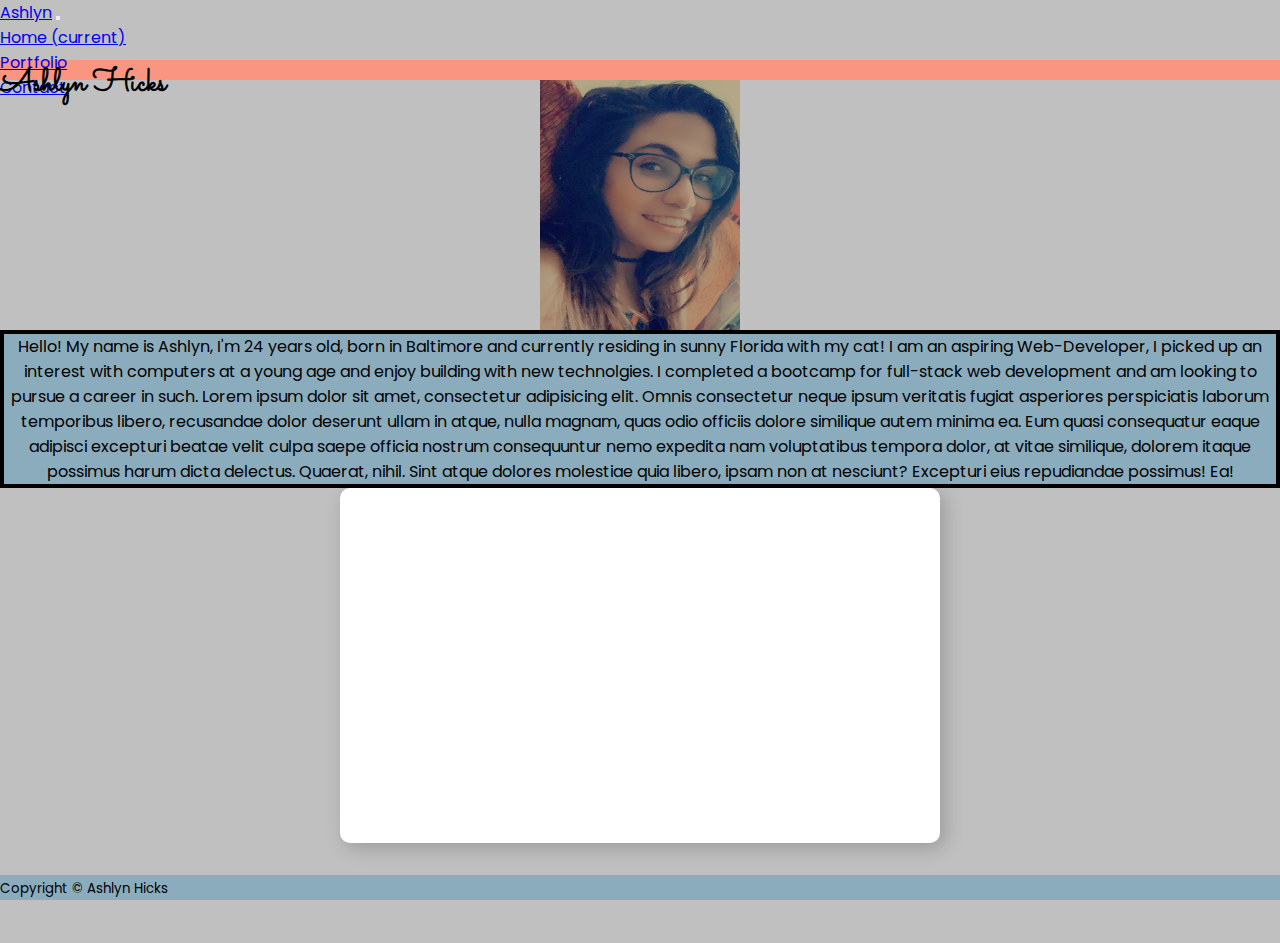
<file: index.html>
<!doctype html>
<html lang="en">

<head>
  <!-- Required meta tags -->
  <meta charset="utf-8">
  <meta name="viewport" content="width=device-width, initial-scale=1, shrink-to-fit=no">
  <link rel="preconnect" href="https://fonts.gstatic.com">
  <link href="https://fonts.googleapis.com/css2?family=Sacramento&display=swap" rel="stylesheet">
  <!-- Bootstrap CSS -->
  <link rel="stylesheet" href="https://cdn.jsdelivr.net/npm/bootstrap@4.5.3/dist/css/bootstrap.min.css"
    integrity="sha384-TX8t27EcRE3e/ihU7zmQxVncDAy5uIKz4rEkgIXeMed4M0jlfIDPvg6uqKI2xXr2" crossorigin="anonymous">
  <link rel="stylesheet" href="./Assets/skills.css">
  <link rel="stylesheet" href="style.css">


  <title>Home</title>
</head>

<body>
  <nav class="navbar navbar-expand-lg navbar-dark bg-dark">
    <a class="navbar-brand" href="index.html">Ashlyn</a>
    <button class="navbar-toggler" type="button" data-toggle="collapse" data-target="#navbarNav"
      aria-controls="navbarNav" aria-expanded="false" aria-label="Toggle navigation">
      <span class="navbar-toggler-icon"></span>
    </button>
    <div class="collapse navbar-collapse" id="navbarNav">
      <ul class="navbar-nav">
        <li class="nav-item active">
          <a class="nav-link" href="index.html">Home <span class="sr-only">(current)</span></a>
        </li>
        <li class="nav-item">
          <a class="nav-link" href="portfolio.html">Portfolio</a>
        </li>
        <li class="nav-item">
          <a class="nav-link" href="contact.html">Contact</a>
        </li>


      </ul>
    </div>
  </nav>

  <!-- jumbotron -->

  <div class="jumbotron jumbotron-fluid" id="jumbo">
    <div class="container title">
      <h1 class="display-4">Ashlyn Hicks</h1>

    </div>
  </div>

  <container>
    <div class="row">
      <img class="circlepic" src="./Pictures/pic.JPG" alt="Cartoon Selfie">
      <div class="container h-100" id="card">

        <div class="no-gutters box">
          <div class="col-md-12">


            <div class="card-body">

              <p class="card-text"> Hello! My name is Ashlyn, I'm 24 years old, born in Baltimore and
                currently residing in sunny Florida with my cat! I am an aspiring Web-Developer, I
                picked up
                an
                interest with computers at
                a young age and enjoy building with new technolgies. I completed a bootcamp for
                full-stack
                web
                development and am
                looking to pursue a career in such. Lorem ipsum dolor sit amet, consectetur adipisicing
                elit. Omnis consectetur neque ipsum veritatis fugiat asperiores perspiciatis laborum
                temporibus libero, recusandae dolor deserunt ullam in atque, nulla magnam, quas odio
                officiis dolore similique autem minima ea. Eum quasi consequatur eaque adipisci
                excepturi beatae velit culpa saepe officia nostrum consequuntur nemo expedita nam
                voluptatibus tempora dolor, at vitae similique, dolorem itaque possimus harum dicta
                delectus. Quaerat, nihil. Sint atque dolores molestiae quia libero, ipsam non at
                nesciunt? Excepturi eius repudiandae possimus! Ea!
              </p>

            </div>
          </div>
        </div>
      </div>
    </div>





    <!-- Skills -->
    <div class="skills">
      <div class="skill-bars">
        <div class="bar">
          <div class="info">
            <span>HTML</span>
          </div>
          <div class="progress-line html">
            <span></span>
          </div>
        </div>
        <div class="bar">
          <div class="info">
            <span>CSS</span>
          </div>
          <div class="progress-line css">
            <span></span>
          </div>
        </div>
        <div class="bar">
          <div class="info">
            <span>Javascript</span>
          </div>
          <div class="progress-line javascript">
            <span></span>
          </div>
        </div>
        <div class="bar">
          <div class="info">
            <span>jQuery</span>
          </div>
          <div class="progress-line jQuery">
            <span></span>
          </div>
        </div>
        <div class="bar">
          <div class="info">
            <span>Node</span>
          </div>
          <div class="progress-line node">
            <span></span>
          </div>
        </div>
      </div>
    </div>
  </container>

  <footer id="sticky-footer" class="py-4 bg-dark text-white-50">
    <div class="container text-center">
      <small>Copyright &copy; Ashlyn Hicks</small>
    </div>
  </footer>



  <script src="https://code.jquery.com/jquery-3.5.1.slim.min.js"
    integrity="sha384-DfXdz2htPH0lsSSs5nCTpuj/zy4C+OGpamoFVy38MVBnE+IbbVYUew+OrCXaRkfj"
    crossorigin="anonymous"></script>
  <script src="https://cdn.jsdelivr.net/npm/bootstrap@4.5.3/dist/js/bootstrap.bundle.min.js"
    integrity="sha384-ho+j7jyWK8fNQe+A12Hb8AhRq26LrZ/JpcUGGOn+Y7RsweNrtN/tE3MoK7ZeZDyx"
    crossorigin="anonymous"></script>
  <script href="./Assets/skills.js"></script>
</body>

</html>
</file>
<file: Assets/skills.css>
@import url('https://fonts.googleapis.com/css2?family=Poppins:wght@200;300;400;500;600;700&display=swap');

* {
    margin     : 0;
    padding    : 0;
    box-sizing : border-box;
    font-family: 'Poppins', sans-serif;
}

/* html,body{
  display: grid;
  height: 100%;
  place-items: center;
  background: #6665ee;
} */
::selection {
    color     : #fff;
    background: #6665ee;
}

.skills {
    display    : grid;
    height     : 100%;
    place-items: center;

}

.skill-bars {
    padding      : 25px 30px;
    width        : 600px;
    background   : #fff;
    box-shadow   : 5px 5px 20px rgba(0, 0, 0, 0.2);
    border-radius: 10px;

}

.skill-bars .bar {
    margin: 20px 0;
}

.skill-bars .bar:first-child {
    margin-top: 0px;
}

.skill-bars .bar .info {
    margin-bottom: 5px;
}

.skill-bars .bar .info span {
    font-weight: 500;
    font-size  : 17px;
    opacity    : 0;
    animation  : showText 0.5s 1s linear forwards;
}

@keyframes showText {
    100% {
        opacity: 1;
    }
}

.skill-bars .bar .progress-line {
    height          : 10px;
    width           : 100%;
    background      : #f0f0f0;
    position        : relative;
    transform       : scaleX(0);
    transform-origin: left;
    border-radius   : 10px;
    box-shadow      : inset 0 1px 1px rgba(0, 0, 0, 0.05),
        0 1px rgba(255, 255, 255, 0.8);
    animation: animate 1s cubic-bezier(1, 0, 0.5, 1) forwards;
}

@keyframes animate {
    100% {
        transform: scaleX(1);
    }
}

.bar .progress-line span {
    height          : 100%;
    position        : absolute;
    border-radius   : 10px;
    transform       : scaleX(0);
    transform-origin: left;
    background      : #6665ee;
    animation       : animate 1s 1s cubic-bezier(1, 0, 0.5, 1) forwards;
}

.bar .progress-line.html span {
    width: 90%;
}

.bar .progress-line.css span {
    width: 60%;
}

.bar .progress-line.javascript span {
    width: 75%;
}

.bar .progress-line.jQuery span {
    width: 60%;
}

.bar .progress-line.node span {
    width: 75%;
}

.progress-line span::before {
    position           : absolute;
    content            : "";
    top                : -10px;
    right              : 0;
    height             : 0;
    width              : 0;
    border             : 7px solid transparent;
    border-bottom-width: 0px;
    border-right-width : 0px;
    border-top-color   : #000;
    opacity            : 0;
    animation          : showText2 0.5s 1.5s linear forwards;
}

.progress-line span::after {
    position     : absolute;
    top          : -28px;
    right        : 0;
    font-weight  : 500;
    background   : #000;
    color        : #fff;
    padding      : 1px 8px;
    font-size    : 12px;
    border-radius: 3px;
    opacity      : 0;
    animation    : showText2 0.5s 1.5s linear forwards;
}

@keyframes showText2 {
    100% {
        opacity: 1;
    }
}
</file>
<file: style.css>
#flip {
  margin-bottom: 30px;
}

form {
  background    : white;
  width         : 50%;
  margin-top    : 30px;
  padding-top   : 10px;
  padding-bottom: 10px;
  border        : black 1px solid
}

body {
  background   : #C0C0C0;
  min-height   : 400px;
  margin-bottom: 100px;
}

.box {
  background-color: #8bacbd;
  border          : 4px solid black;
}

.btn {
  background-color: black;
  border          : 5px solid pink;

}

.btn:hover {
  background-color: pink;
  border          : 5px solid black;

}

.cardimg {
  margin-bottom: 30px;
  margin-left  : 10px;

}

.card-text {
  text-align: center;

}

.card-title {
  margin-left: 10px;

}

.circlepic {
  width       : 200px;
  height      : 250px;
  display     : block;
  margin-left : auto;
  margin-right: auto;

}

.display-4 {
  margin-top : -40px;
  font-family: 'sacramento', cursive;
}

.jumbotron {
  height          : 20px;
  font-family     : 'Sacramento', cursive;
  background-color: #fa9581;

}


#pictureBox {
  margin      : 5em;
  background  : white;
  margin-right: 10px;
}

.photo_list {
  width     : 350px;
  max-height: 350px;
  padding   : 10px;
}

.progress-bar-vertical .progress-bar {
  width             : 100%;
  height            : 0;
  -webkit-transition: height 0.6s ease;
  -o-transition     : height 0.6s ease;
  transition        : height 0.6s ease;
}

#sticky-footer {
  bottom          : 0;
  width           : 100%;
  position        : fixed;
  background-color: #8bacbd;
}
</file>
